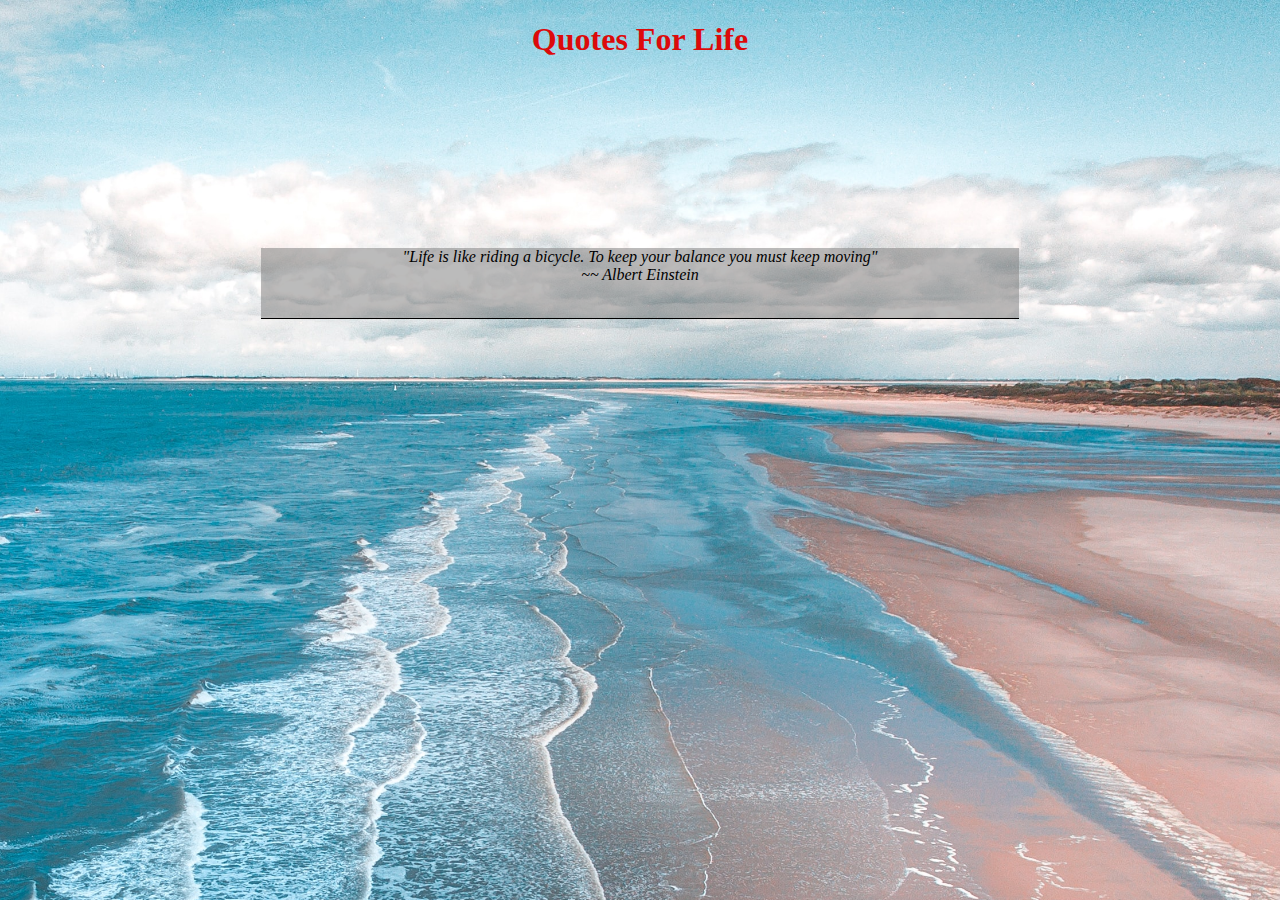
<file: 2023.05.26/T01-01.html>
<!DOCTYPE html>
<html lang="en">

<head>
    <meta charset="UTF-8">
    <meta name="viewport" content="width=device-width, initial-scale=1.0">
    <title>Page</title>
    <link rel="stylesheet" href="style.css">
</head>

<body>
    <center>
        <h1 class="head">Quotes For Life</h1>
        <div class="quot">
            "Life is like riding a bicycle. To keep your balance you must keep moving"<br>
            <span class="author">~~ Albert Einstein</span>
        </div>
    </center>
</body>

</html>
</file>
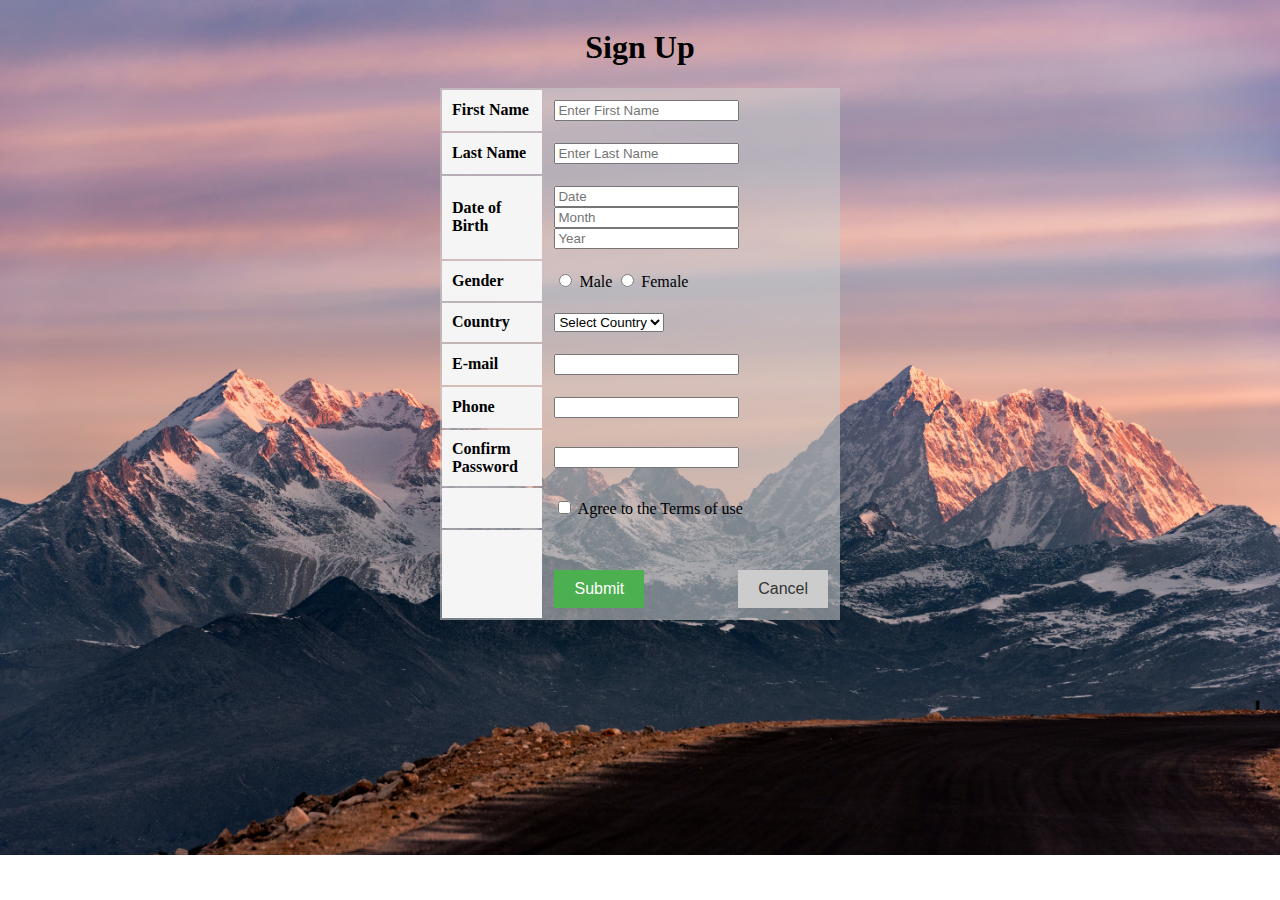
<file: 2023.06.02/T01-02.html>
<!DOCTYPE html>
<html lang="en">

<head>
    <meta charset="UTF-8">
    <title>Sign Up</title>
    <style>
        body {
            /* design web background image  */
            background-image: url('hg.jpg');
            background-size: cover;
            background-repeat: no-repeat;
        }

        table {
            background-color: #cccccc91;
            width: 400px;
            margin: 0 auto;
        }

        th,
        td {
            padding: 10px;
        }

        th {
            text-align: left;
            background-color: #f5f5f5;
        }

        .buttons {
            display: flex;
            justify-content: space-between;
            margin-top: 30px;
        }

        .buttons button {
            padding: 10px 20px;
            font-size: 16px;
            border: none;
            cursor: pointer;
        }

        .buttons button:first-child {
            background-color: #4caf50;
            color: white;
        }

        .buttons button:last-child {
            background-color: #ccc;
            color: #333;
        }
    </style>
</head>

<body>
    <table>
        <caption>
            <h1>Sign Up</h1>
        </caption>
        <form>
            <tr>
                <th>First Name</th>
                <td><input type="text" id="firstName" name="firstName" placeholder="Enter First Name" required></td>
            </tr>
            <tr>
                <th>Last Name</th>
                <td><input type="text" id="lastName" name="lastName" placeholder="Enter Last Name" required></td>
            </tr>
            <tr>
                <th>Date of Birth</th>
                <td>
                    <input type="text" id="dateDate" name="dateDate" placeholder="Date" required>
                    <input type="text" id="dateMonth" name="dateMonth" placeholder="Month" required>
                    <input type="text" id="dateYear" name="dateYear" placeholder="Year" required>
                </td>
            </tr>
            <tr>
                <th>Gender</th>
                <td>
                    <input type="radio" id="male" name="gender" value="male" required>
                    <label for="male">Male</label>
                    <input type="radio" id="female" name="gender" value="female" required>
                    <label for="female">Female</label>
                </td>
            </tr>
            <tr>
                <th>Country</th>
                <td>
                    <select id="country" name="country" required>
                        <option value="">Select Country</option>
                        <option value="1">Country 1</option>
                        <option value="2">Country 2</option>
                        <option value="3">Country 3</option>
                    </select>
                </td>
            </tr>
            <tr>
                <th>E-mail</th>
                <td><input type="email" id="email" name="email" required></td>
            </tr>
            <tr>
                <th>Phone</th>
                <td><input type="text" id="phone" name="phone" required></td>
            </tr>
            <tr>
                <th>Confirm Password</th>
                <td><input type="password" id="password" name="password" required></td>
            </tr>
            <tr>
                <th></th>
                <td>
                    <input type="checkbox" id="agreeTerms" name="agreeTerms" required>
                    <label for="agreeTerms">Agree to the Terms of use</label>
                </td>
            </tr>
            <tr>
                <th></th>
                <td class="buttons">
                    <button type="submit">Submit</button>
                    <button type="button">Cancel</button>
                </td>
            </tr>
        </form>
    </table>
</body>

</html>
</file>
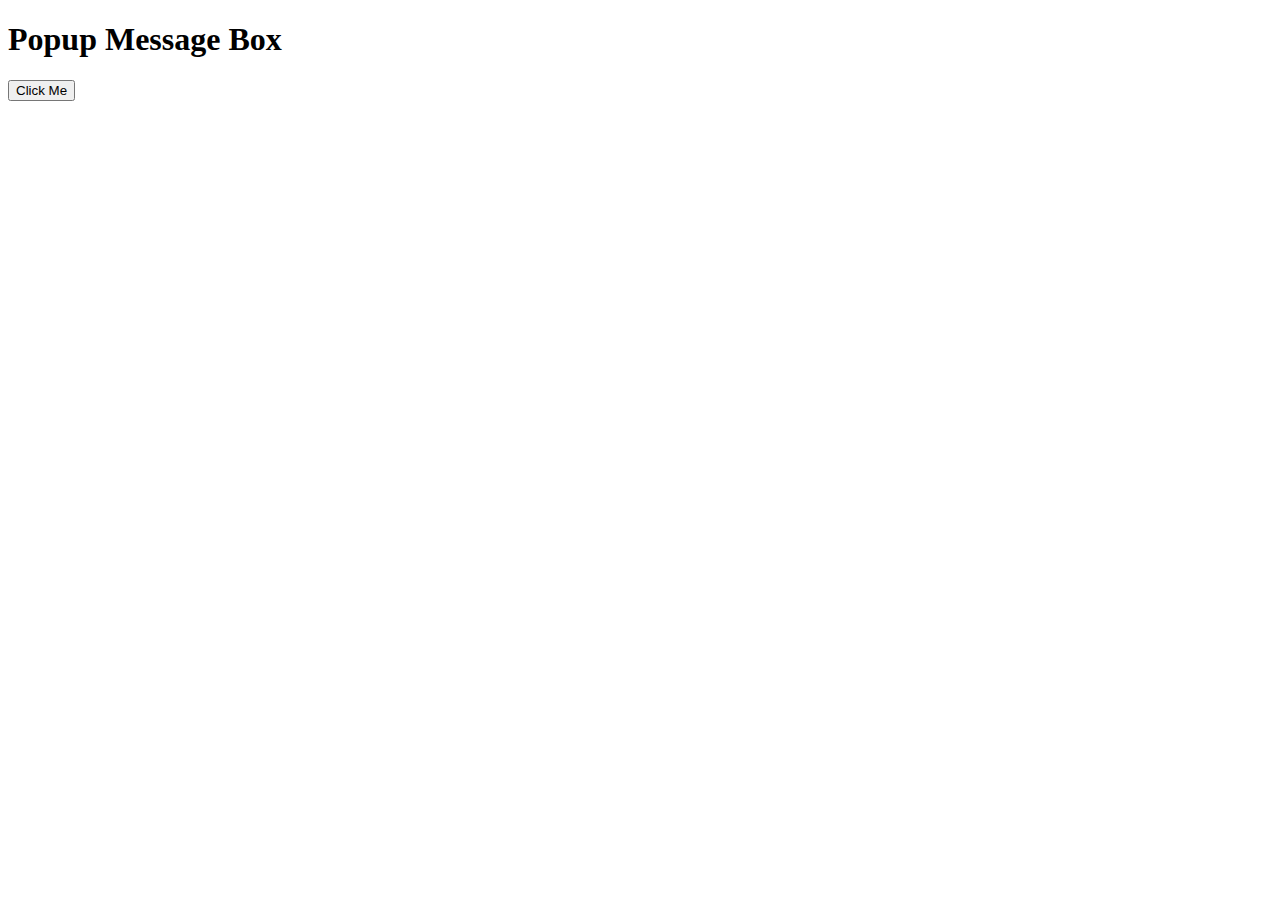
<file: 2023.06.16/T03-01.html>
<!DOCTYPE html>
<html>

<head>
  <title>Popup Message Box</title>
</head>

<body>
  <h1>Popup Message Box</h1>

  <button onclick="showMSG()">Click Me</button>

  <script>
    function showMSG() {
      alert("This is a Alert.");
    }
  </script>
</body>

</html>
</file>
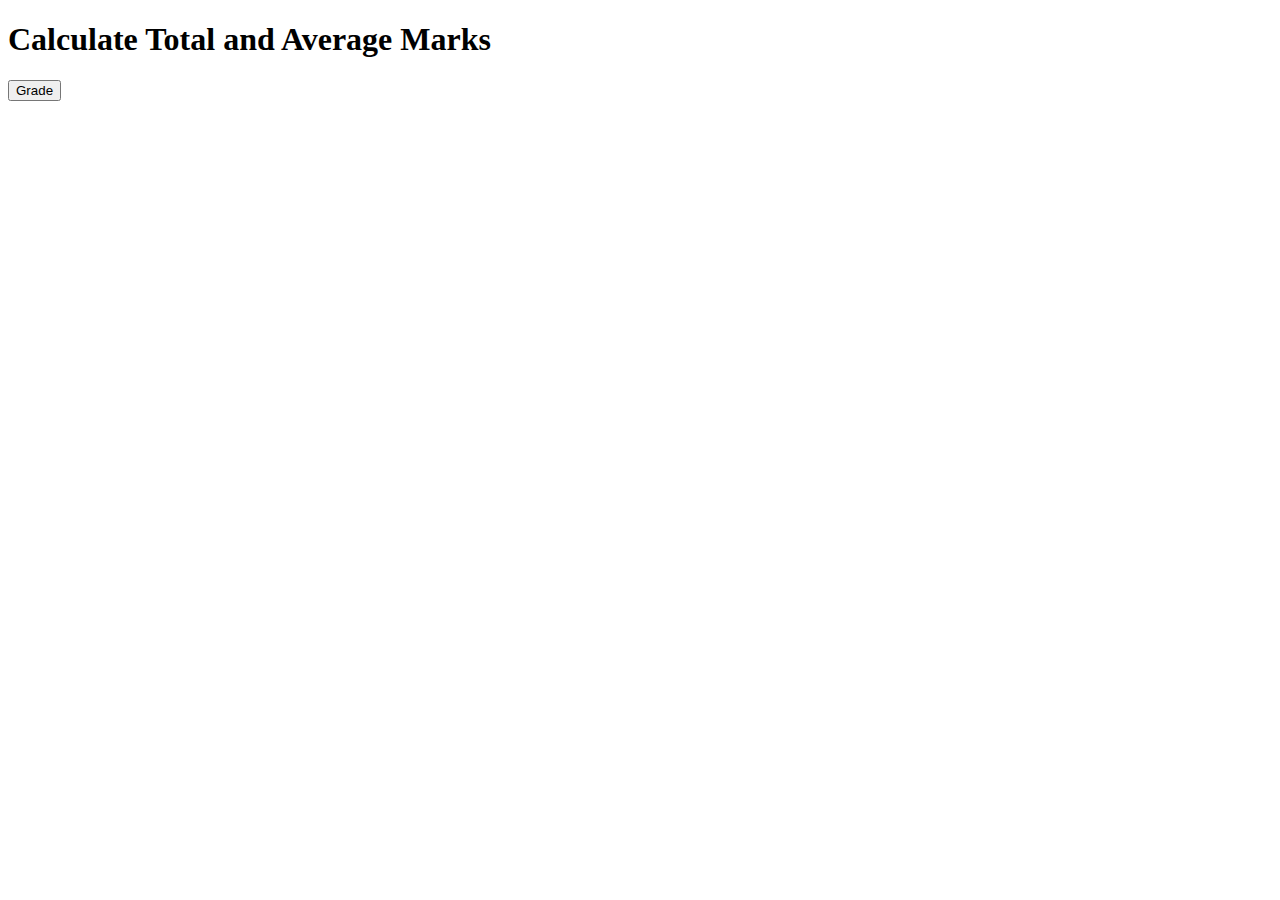
<file: 2023.06.16/T03-02.html>
<!DOCTYPE html>
<html>

<head>
    <title>Calculate Total and Average Marks</title>
</head>

<body>
    <h1>Calculate Total and Average Marks</h1>

    <button onclick="calculateGrade()">Grade</button>

    <script>
        function calculateGrade() {
            var marks = [];
            var total = 0;
            var avg = 0;

            for (var i = 0; i < 5; i++) {
                var mark = parseFloat(prompt("Enter mark " + (i + 1) + ":"));
                marks.push(mark);
                total += mark;
            }

            avg = total / marks.length;

            alert("Total Marks: " + total + "\nAverage Marks: " + avg);

            if (avg > 30) {
                alert("Congrats! You passed.");
            } else {
                alert("Better luck next time.");
            }
        }
    </script>
</body>

</html>
</file>
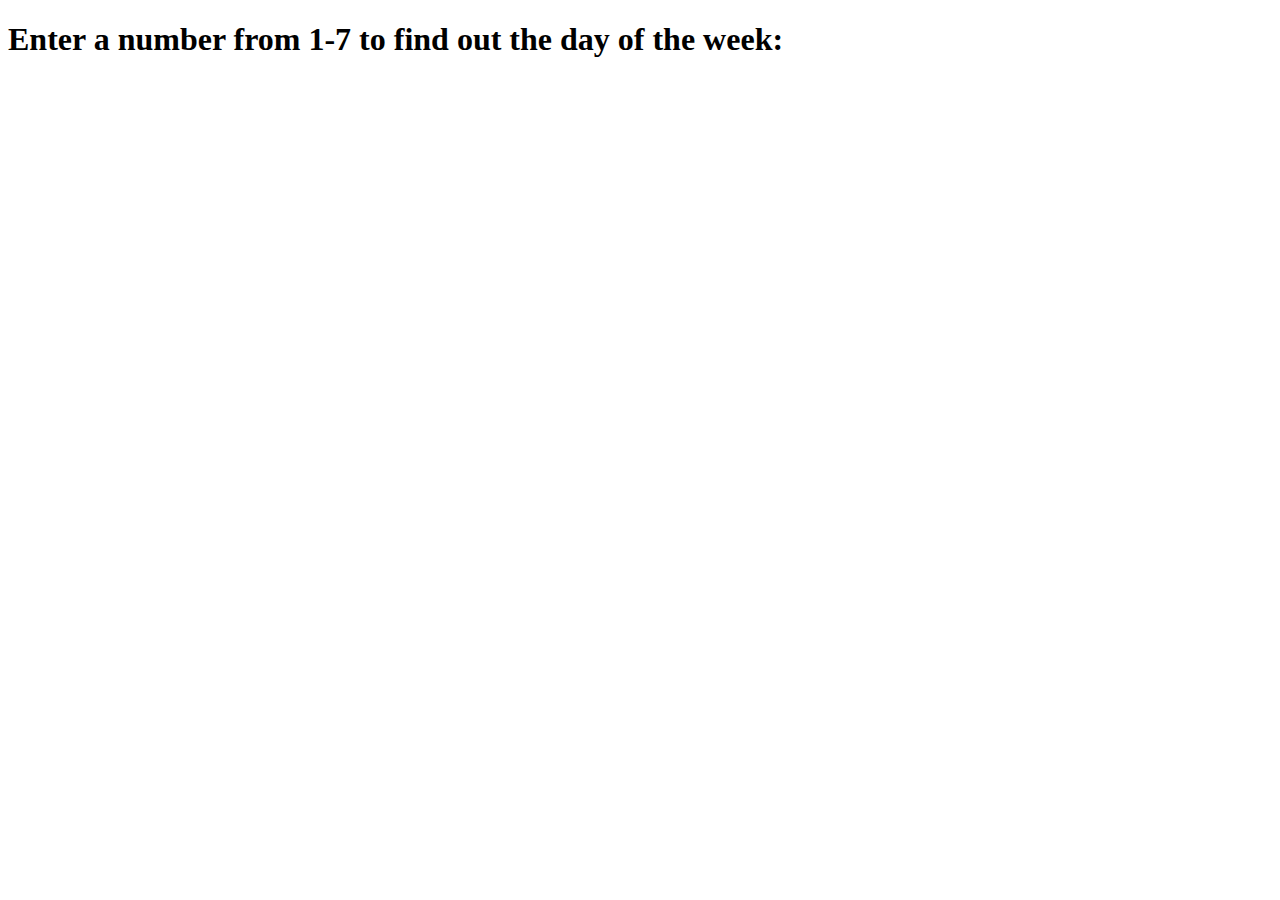
<file: 2023.06.30/T03-05.html>
<!DOCTYPE html>
<html>

<head>
    <title>Day of the Week</title>
</head>

<body>
    <h1>Enter a number from 1-7 to find out the day of the week:</h1>

    <script>
        function getDay() {
            var userInput = prompt("Enter a number from 1-7:");
            var day;

            switch (userInput) {
                case '1':
                    day = "Monday";
                    break;
                case '2':
                    day = "Tuesday";
                    break;
                case '3':
                    day = "Wednesday";
                    break;
                case '4':
                    day = "Thursday";
                    break;
                case '5':
                    day = "Friday";
                    break;
                case '6':
                    day = "Saturday";
                    break;
                case '7':
                    day = "Sunday";
                    break;
                default:
                    day = "Invalid input";
                    break;
            }

            alert("The day of the week is: " + day);
        }

        getDay();
    </script>
</body>

</html>
</file>
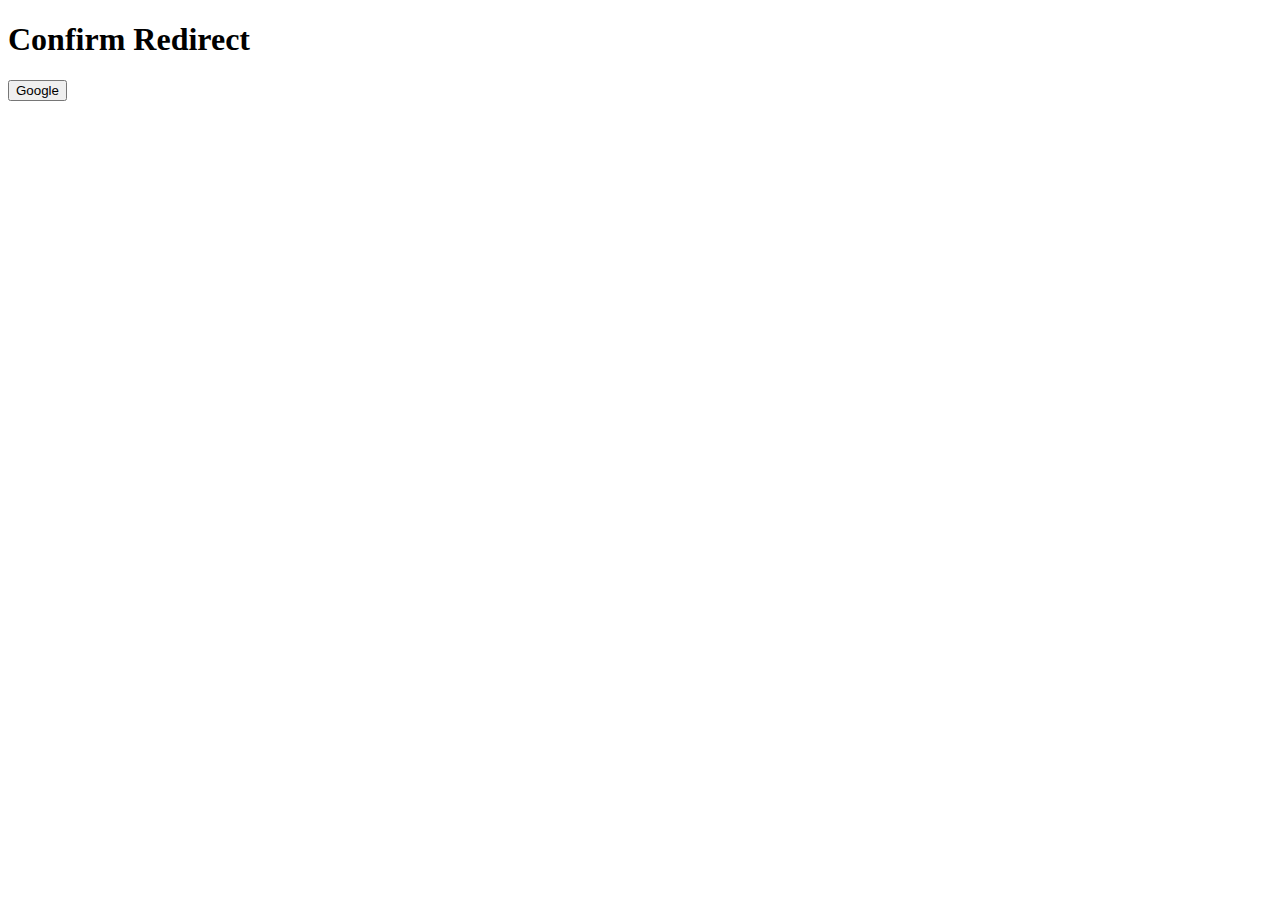
<file: 2023.06.30/T03-06.html>
<!DOCTYPE html>
<html>

<head>
  <title>Confirm Redirect</title>
</head>

<body>
  <h1>Confirm Redirect</h1>

  <button id="googleButton" onclick="cRedirect();">Google</button>

  <script>
    function cRedirect() {
      var confirmation = confirm("Are you sure you want to visit Google?");

      if (confirmation) {
        window.location.href = "https://www.google.com";
      } else {
        alert("You decided to stay");
      }
    };
  </script>
</body>

</html>
</file>
<file: 2023.05.26/style.css>
body {
    /* design web background image  */
    background-image: url('bg.jpg');
    background-size: cover;
    background-repeat: no-repeat;
}
.head {
    color: #dc0a0a;
}

.quot {
    width: 60%;
    height: 50px;
    font-style: italic;
    text-align: center;
    margin-top: 15%;
    padding-bottom: 20px;
    border-bottom: solid black thin ;
    background-color: #80808089;
}
</file>
